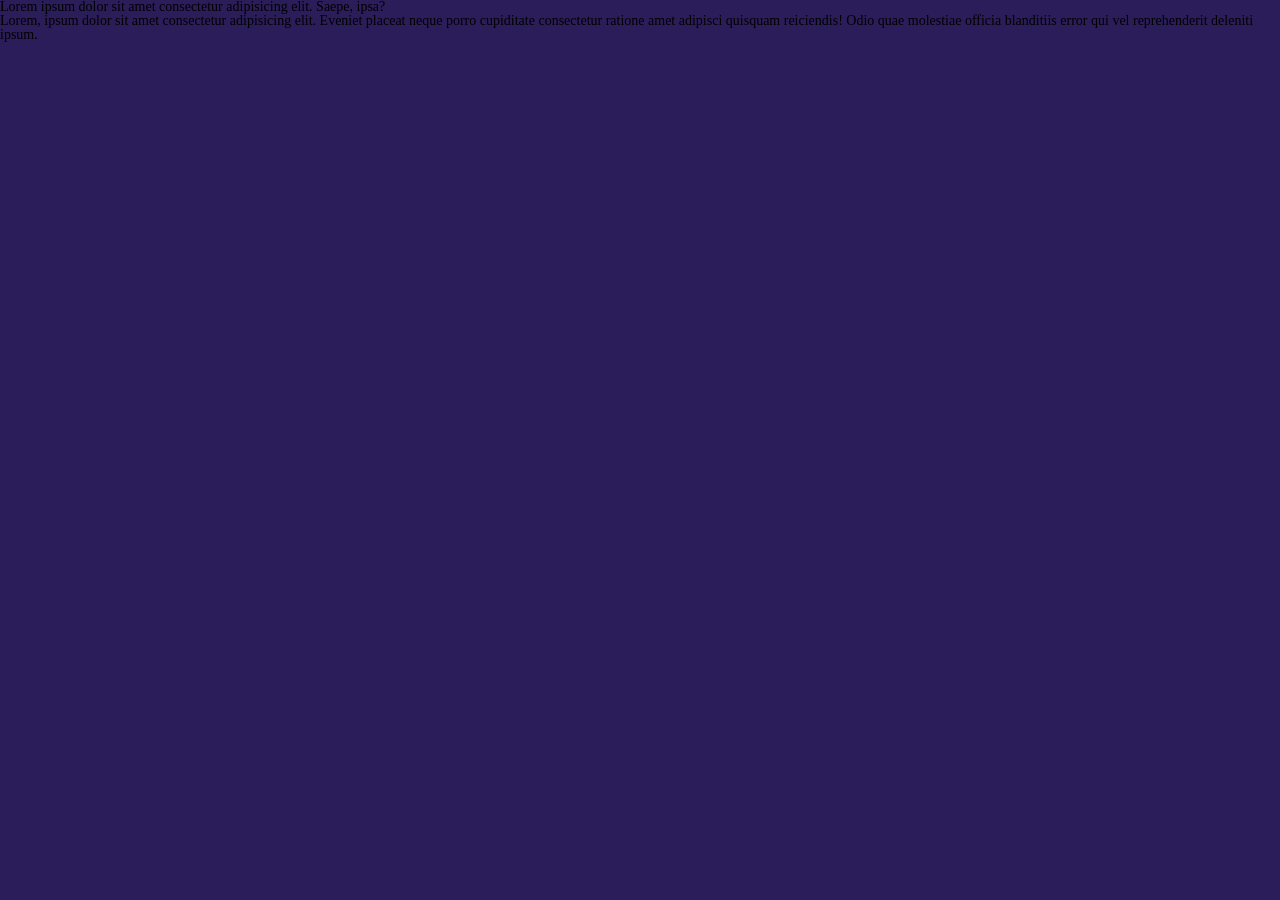
<file: docs/index.html>
<!DOCTYPE html>
<html lang="en">

<head>
	<meta charset="UTF-8">
	<meta name="viewport" content="width=device-width, initial-scale=1.0">
	<title>SRS</title>
	<link rel="stylesheet" href="../style/style.css">
</head>

<body>
	<p>Lorem ipsum dolor sit amet consectetur adipisicing elit. Saepe, ipsa?</p>
	<h1>Lorem, ipsum dolor sit amet consectetur adipisicing elit. Eveniet placeat neque porro cupiditate consectetur
		ratione amet adipisci quisquam reiciendis! Odio quae molestiae officia blanditiis error qui vel reprehenderit
		deleniti ipsum.</h1>
</body>

</html>
</file>
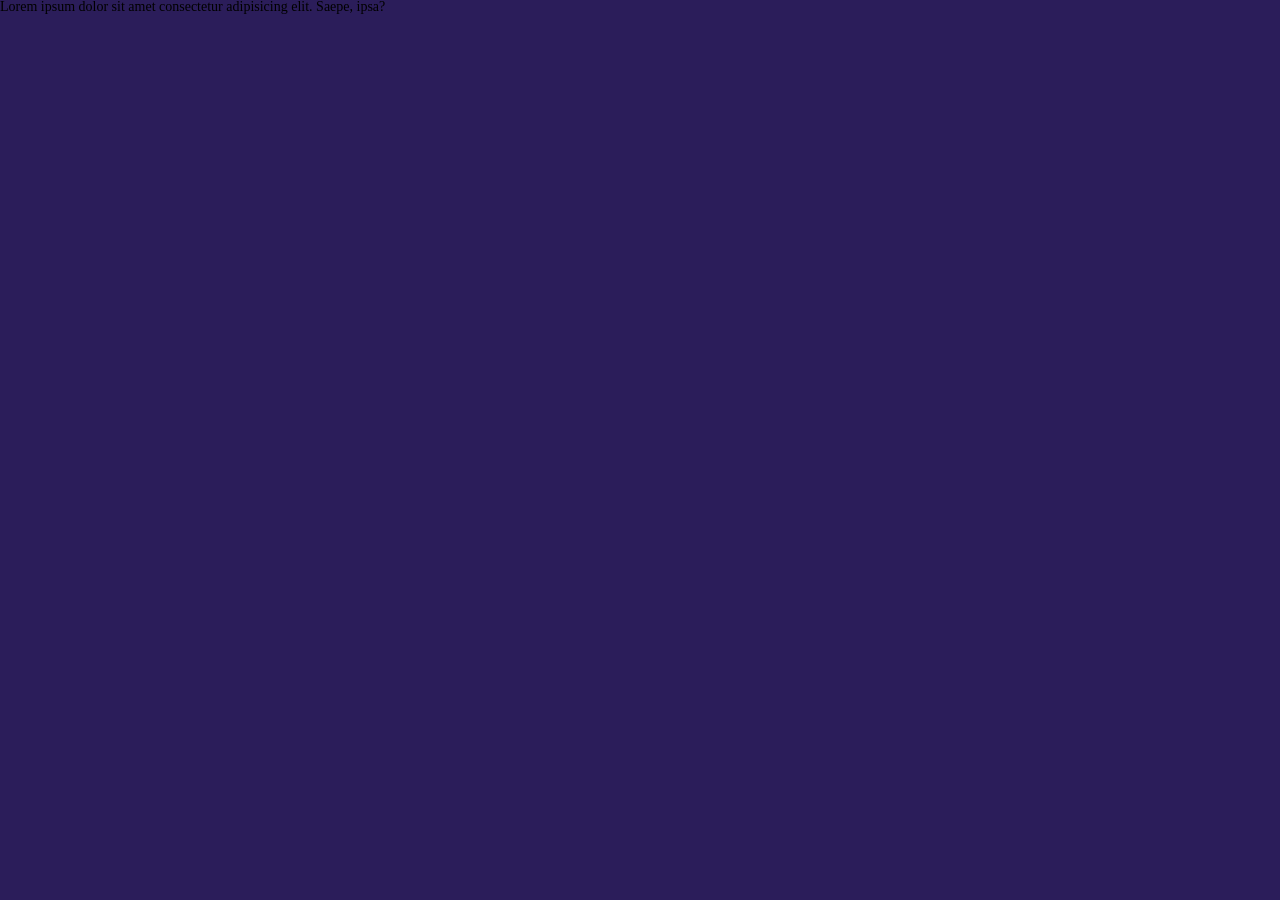
<file: template/index.html>
<!DOCTYPE html>
<html lang="en">

<head>
	<meta charset="UTF-8">
	<meta name="viewport" content="width=device-width, initial-scale=1.0">
	<title>SRS</title>
	<link rel="stylesheet" href="../style/style.css">
</head>

<body>
	<p>Lorem ipsum dolor sit amet consectetur adipisicing elit. Saepe, ipsa?</p>
</body>

</html>
</file>
<file: style/style.css>
@charset "UTF-8";*{padding:0;margin:0;border:0}*,:after,:before{-webkit-box-sizing:border-box;box-sizing:border-box}:active,:focus{outline:none}a:active,a:focus{outline:none}aside,footer,header,nav{display:block}body,html{height:100%;width:100%;font-size:100%;line-height:1;font-size:14px;-ms-text-size-adjust:100%;-moz-text-size-adjust:100%;-webkit-text-size-adjust:100%}button,input,textarea{font-family:inherit}input::-ms-clear{display:none}button{cursor:pointer}button::-moz-focus-inner{padding:0;border:0}a,a:visited{text-decoration:none}a:hover{text-decoration:none}ul li{list-style:none}img{vertical-align:top}h1,h2,h3,h4,h5,h6{font-size:inherit;font-weight:inherit}.preload{position:relative;width:100%;height:100vh;background:url(../img/1_section/fon.svg) no-repeat center center;background-size:cover;display:-webkit-box;display:-ms-flexbox;display:flex;-webkit-box-pack:center;-ms-flex-pack:center;justify-content:center;-webkit-box-align:center;-ms-flex-align:center;align-items:center;-webkit-transition:all 0.5s ease;transition:all 0.5s ease;z-index:100}.preload .planet_1,.preload .planet_2,.preload .planet_3{height:10%;position:absolute;right:0%;z-index:-1}.preload .planet_1{top:25%;-webkit-transform:translate(100%,-25%);transform:translate(100%,-25%);-webkit-animation:planet 3s ease infinite;animation:planet 3s ease infinite}.preload .planet_2{top:50%;-webkit-transform:translate(100%,-55%);transform:translate(100%,-55%);-webkit-animation:planet 3s ease infinite 2s;animation:planet 3s ease infinite 2s}.preload .planet_3{top:75%;-webkit-transform:translate(100%,-75%);transform:translate(100%,-75%);-webkit-animation:planet 3s ease infinite 1.5s;animation:planet 3s ease infinite 1.5s}@-webkit-keyframes planet{0%{right:0%}to{right:130%}}@keyframes planet{0%{right:0%}to{right:130%}}.preload .roket{width:20%;-webkit-animation:roket 1s ease infinite alternate;animation:roket 1s ease infinite alternate}@media (max-width:768px){.preload .roket{width:40%}}@media (max-width:480px){.preload .roket{width:50%}}@-webkit-keyframes roket{0%{-webkit-transform:translateY(0px);transform:translateY(0px)}to{-webkit-transform:translateY(50px);transform:translateY(50px)}}@keyframes roket{0%{-webkit-transform:translateY(0px);transform:translateY(0px)}to{-webkit-transform:translateY(50px);transform:translateY(50px)}}.preload h3{position:absolute;top:75%;-webkit-transform:translateY(-75%);transform:translateY(-75%);color:wheat;font-size:30px;font-family:sans-serif}.preload_finish{opacity:0;pointer-events:none;display:none}*{-webkit-transition:all 0.3s;transition:all 0.3s}body{scroll-behavior:smooth;background-color:#2B1D5A;-webkit-font-smoothing:antialiased;text-rendering:optimizeLegibility}.vertical-centered-box{position:absolute;width:100%;height:100%;text-align:center}.vertical-centered-box:after{content:"";display:inline-block;height:100%;vertical-align:middle;margin-right:-0.25em}.section{width:100vw;height:100vh;background:url(../img/1_section/fon.svg) no-repeat center center;background-size:cover}.header{width:100vw;height:100vh;overflow:hidden}.header__logo{z-index:10;width:26%}@media screen and (max-width:640px){.header__logo{width:60%}}.header__moon{z-index:10;width:100%;bottom:-26%}.header .parallax-wrap .header__star--big-yellow1{top:30%;left:40%}@media screen and (max-width:640px){.header .parallax-wrap .header__star--big-yellow1{top:20%;left:30%}}.header .parallax-wrap .header__star--big-yellow2{top:40%;left:30%}@media screen and (max-width:640px){.header .parallax-wrap .header__star--big-yellow2{top:30%;left:20%}}.header .parallax-wrap .header__star--big-purple{top:35%;right:30%}@media screen and (max-width:640px){.header .parallax-wrap .header__star--big-purple{top:25%;right:20%}}.header .parallax-wrap .header__star--small-purple1{top:10%;right:50%}@media screen and (max-width:640px){.header .parallax-wrap .header__star--small-purple1{top:5%;right:25%}}.header .parallax-wrap .header__star--small-purple2{top:44%;right:22%}@media screen and (max-width:640px){.header .parallax-wrap .header__star--small-purple2{top:11%;right:55%}}.header .parallax-wrap .header__star--small-yellow{top:63%;right:42%}@media screen and (max-width:640px){.header .parallax-wrap .header__star--small-yellow{top:45%;right:72%}}.header .parallax-wrap .header__star--ellipse-purple{top:62%;right:52%}@media screen and (max-width:640px){.header .parallax-wrap .header__star--ellipse-purple{top:83%;right:73%}}.header .parallax-wrap .header__star--ellipse-purple-2{top:52%;right:12%}@media screen and (max-width:640px){.header .parallax-wrap .header__star--ellipse-purple-2{top:73%;right:23%}}@media screen and (max-width:640px){.section--two{-webkit-box-orient:vertical;-webkit-box-direction:reverse;-ms-flex-direction:column-reverse;flex-direction:column-reverse}}.section--two .section--two__qr img{border-radius:15%;width:80%;margin:auto}.section--two .section--two__text{max-width:80%;margin:0 auto}@media screen and (max-width:640px){.section--two .section--two__text{max-width:100%}}@media screen and (max-width:640px){.section--two .section--two__text{margin-bottom:1rem}}
</file>
